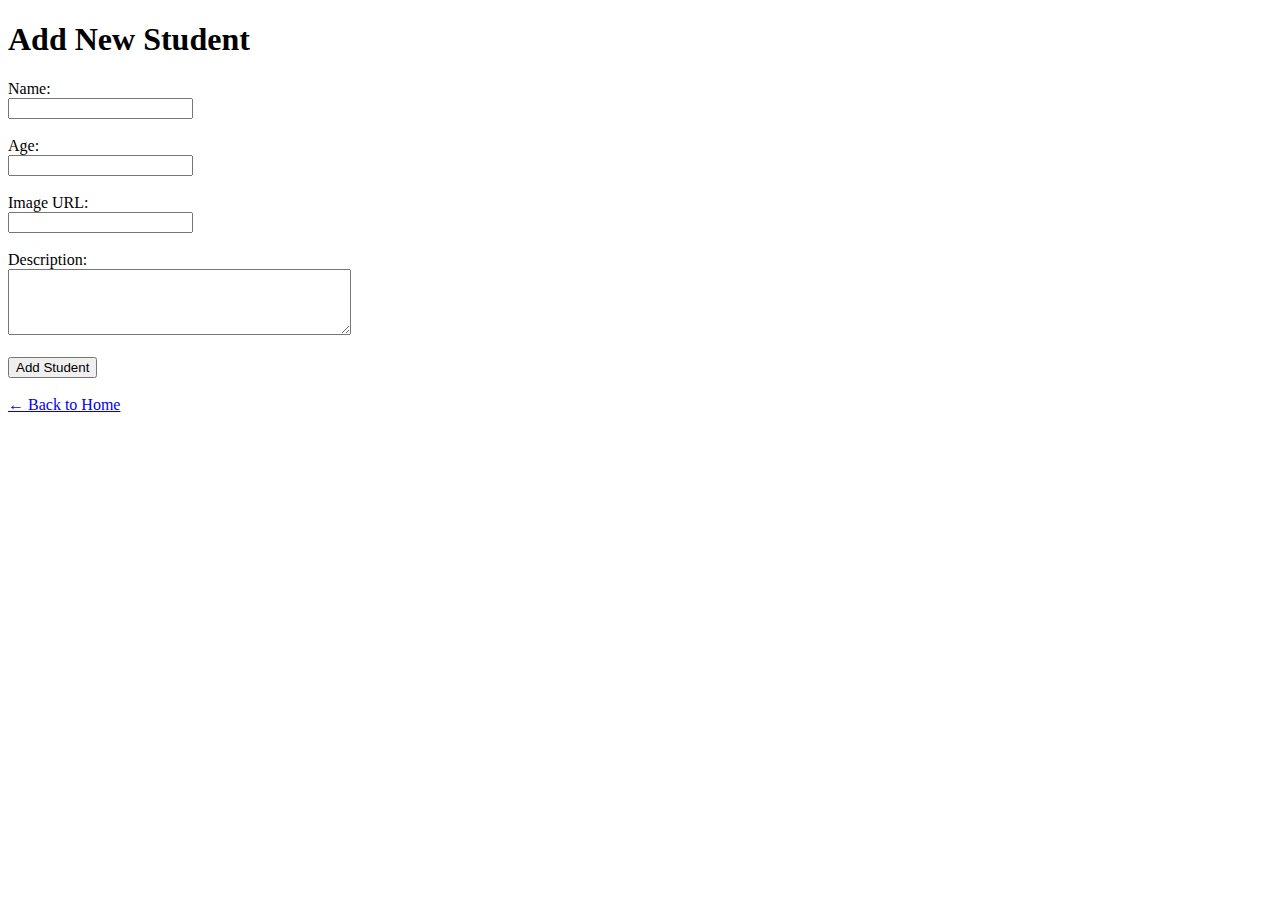
<file: templates/add_student.html>
<!DOCTYPE html>
<html lang="en">

    <head>
        <meta charset="UTF-8">
        <meta name="viewport" content="width=device-width, initial-scale=1.0">
        <title>Add Student</title>
    </head>

    <body>
        <h1>Add New Student</h1>

        <form action="/add_student" method="POST">
            <label for="name">Name:</label><br>
            <input type="text" id="name" name="name" required><br><br>

            <label for="age">Age:</label><br>
            <input type="number" id="age" name="age" required><br><br>

            <label for="Img">Image URL:</label><br>
            <input type="text" id="Img" name="Img"><br><br>

            <label for="description">Description:</label><br>
            <textarea id="description" name="description" rows="4" cols="40"></textarea><br><br>

            <button type="submit">Add Student</button>
        </form>

        <br>
        <a href="/home">← Back to Home</a>
    </body>

</html>
</file>
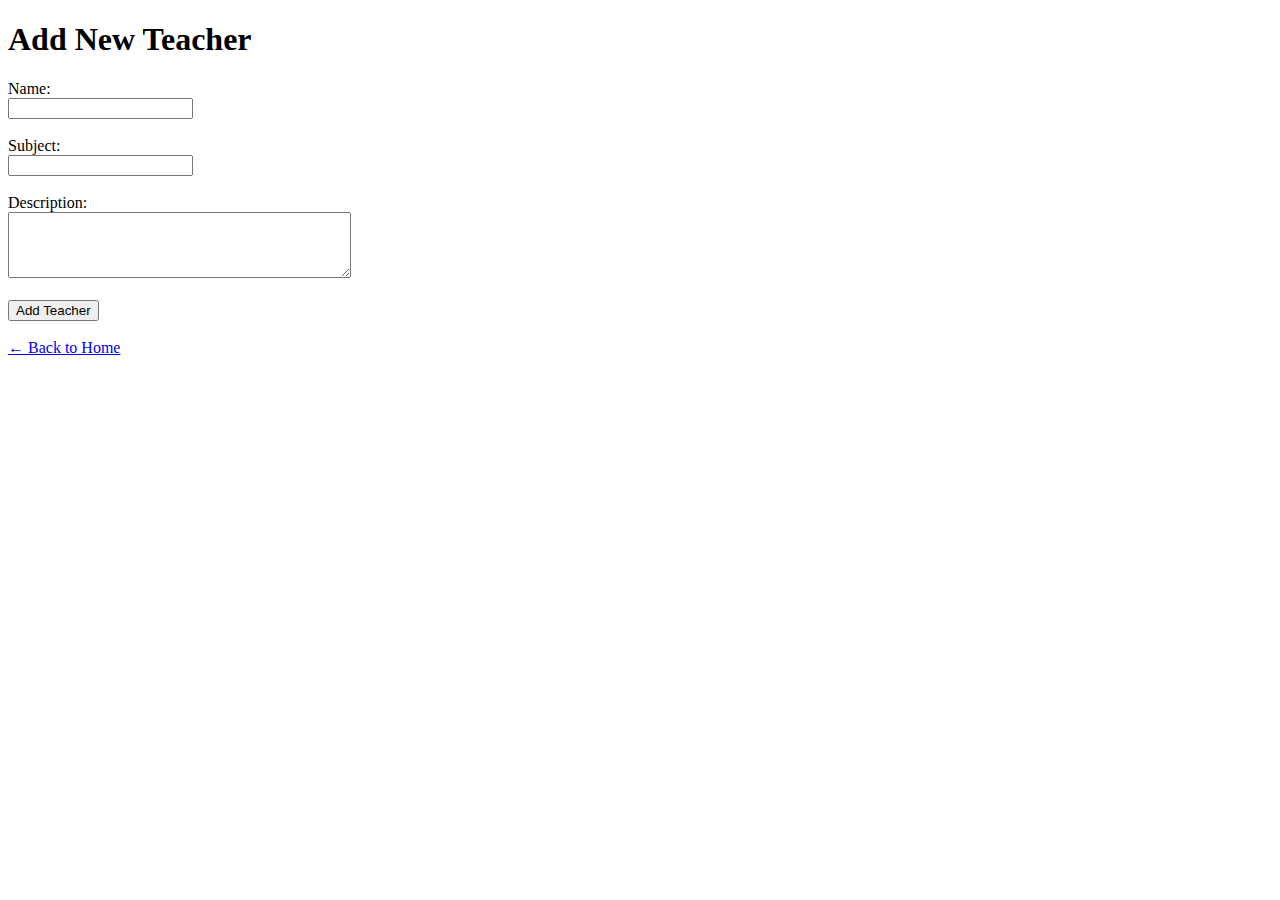
<file: templates/add_teacher.html>
<!DOCTYPE html>
<html lang="en">

    <head>
        <meta charset="UTF-8">
        <meta name="viewport" content="width=device-width, initial-scale=1.0">
        <title>Add Teacher</title>
    </head>

    <body>
        <h1>Add New Teacher</h1>

        <form action="/add_teacher" method="POST">
            <label for="name">Name:</label><br>
            <input type="text" id="name" name="name" required><br><br>

            <label for="subject">Subject:</label><br>
            <input type="text" id="subject" name="subject" required><br><br>

            <label for="description">Description:</label><br>
            <textarea id="description" name="description" rows="4" cols="40"></textarea><br><br>

            <button type="submit">Add Teacher</button>
        </form>

        <br>
        <a href="/home">← Back to Home</a>
    </body>

</html>
</file>
